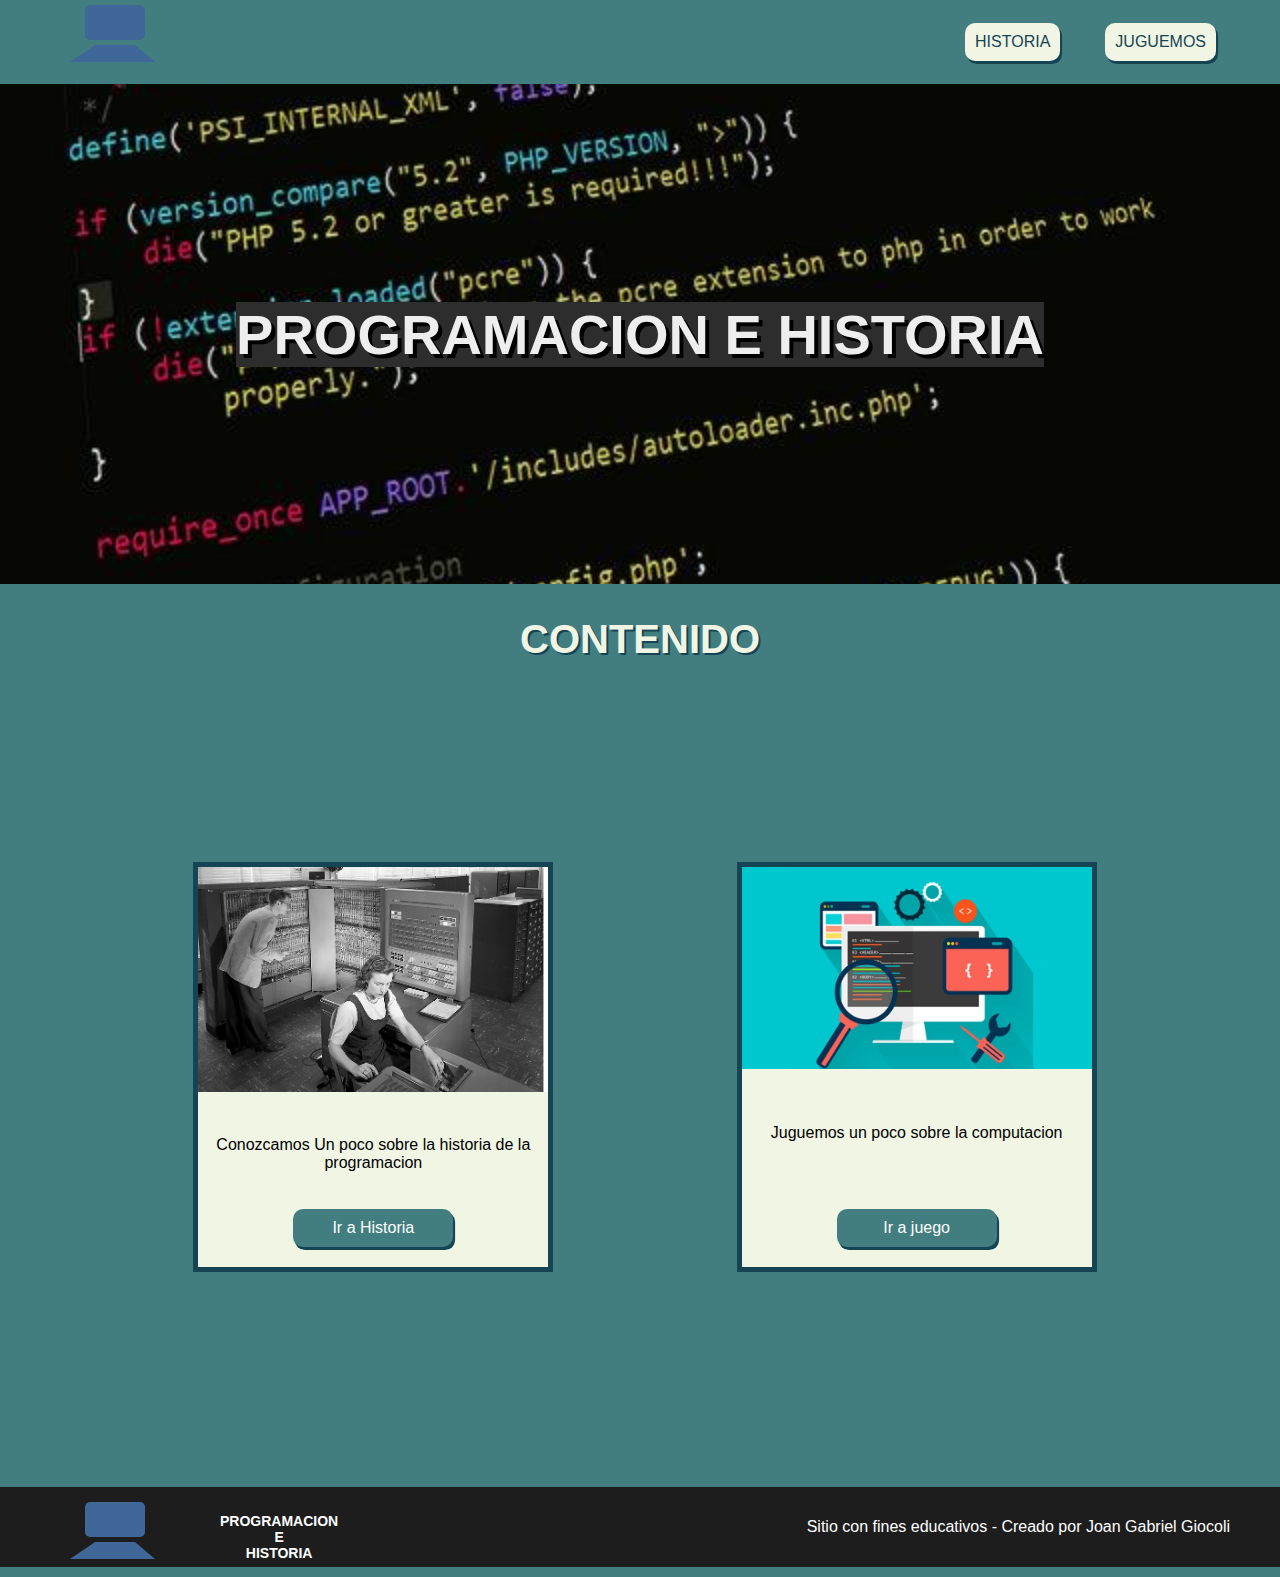
<file: Index.html>
<!DOCTYPE html>
<html lang="en">
<head>
    <meta charset="UTF-8">
    <meta http-equiv="X-UA-Compatible" content="IE=edge">
    <meta name="viewport" content="width=device-width, initial-scale=1.0">
    <link href="https://fonts.googleapis.com/css2?family=Montserrat&display=swap" rel="stylesheet">
    <link rel="stylesheet" href="estilos.css">
    <title>Proyecto-Final</title>
    <link rel="shortcut icon" href="imagenes/logo.svg" width="75px" type="image/x-icon">
</head>
<body>
    <header>
        <a href="Index.html" class="headerA">
        <svg class="svg1">
            <rect x="45" y="5" fill="#3F6797" rx="5" class="borde"></rect>
            <rect x="50" y="10" class="relleno" rx="5" fill="#B1D5E4"></rect>
            <polygon points="55 45 ,95 45,115 62,30 62" fill="#3F6797" class="borde"></polygon>
            <polygon points="57 48 ,92 48,104 58,43 58" fill="#B1D5E4" class="relleno"></polygon>
        </svg>
        </a>
            <ul>
                <li class="li1"><a href="historia.html">HISTORIA</a></li>
                <li class="li1"><a href="Juego.html">JUGUEMOS</a></li>
            </ul>
    </header>
        <div id="titulo">
        <h1>PROGRAMACION E HISTORIA</h1>
    </div>
    <div id="main">
        <h2 class="titulos" id="T5">CONTENIDO</h2>
        <div id="grid">
            <div class="etiqueta">
              <img class="imgIndex" src="imagenes/img1.jpg" alt="">
              <p class="pEtiq1">Conozcamos Un poco sobre la historia de la programacion</p>
              <li class="li2"><a href="historia.html" class="a1">Ir a Historia</a></li>
            </div>
            <div class="etiqueta">
                <img class="imgIndex" src="imagenes/img2.jpg" alt="">
                <p class="pEtiq2">Juguemos un poco sobre la computacion</p>
                <li class="li2"><a href="Juego.html" class="a1">Ir a juego</a></li>
            </div>
        </div>
    </div>
    <footer>
        <div class="cont1">
        <svg class="svg2">
            <rect x="45" y="5" fill="#3F6797" rx="5" class="borde"></rect>
            <rect x="50" y="10" class="relleno" rx="5" fill="#B1D5E4"></rect>
            <polygon points="55 45 ,95 45,115 62,30 62" fill="#3F6797" class="borde"></polygon>
            <polygon points="57 48 ,92 48,104 58,43 58" fill="#B1D5E4" class="relleno"></polygon>
        </svg>
        <div class="div1">
            <p>PROGRAMACION</p>
            <br>
            <p>E</p>
            <br>
            <p>HISTORIA</p>
        </div>
        </div>
        <div class="cont2">  
            <p>Sitio con fines educativos - Creado por Joan Gabriel Giocoli</p>
        </div>
    </footer>
    <div class="Debajo1"></div>
</body>
</html>
</file>
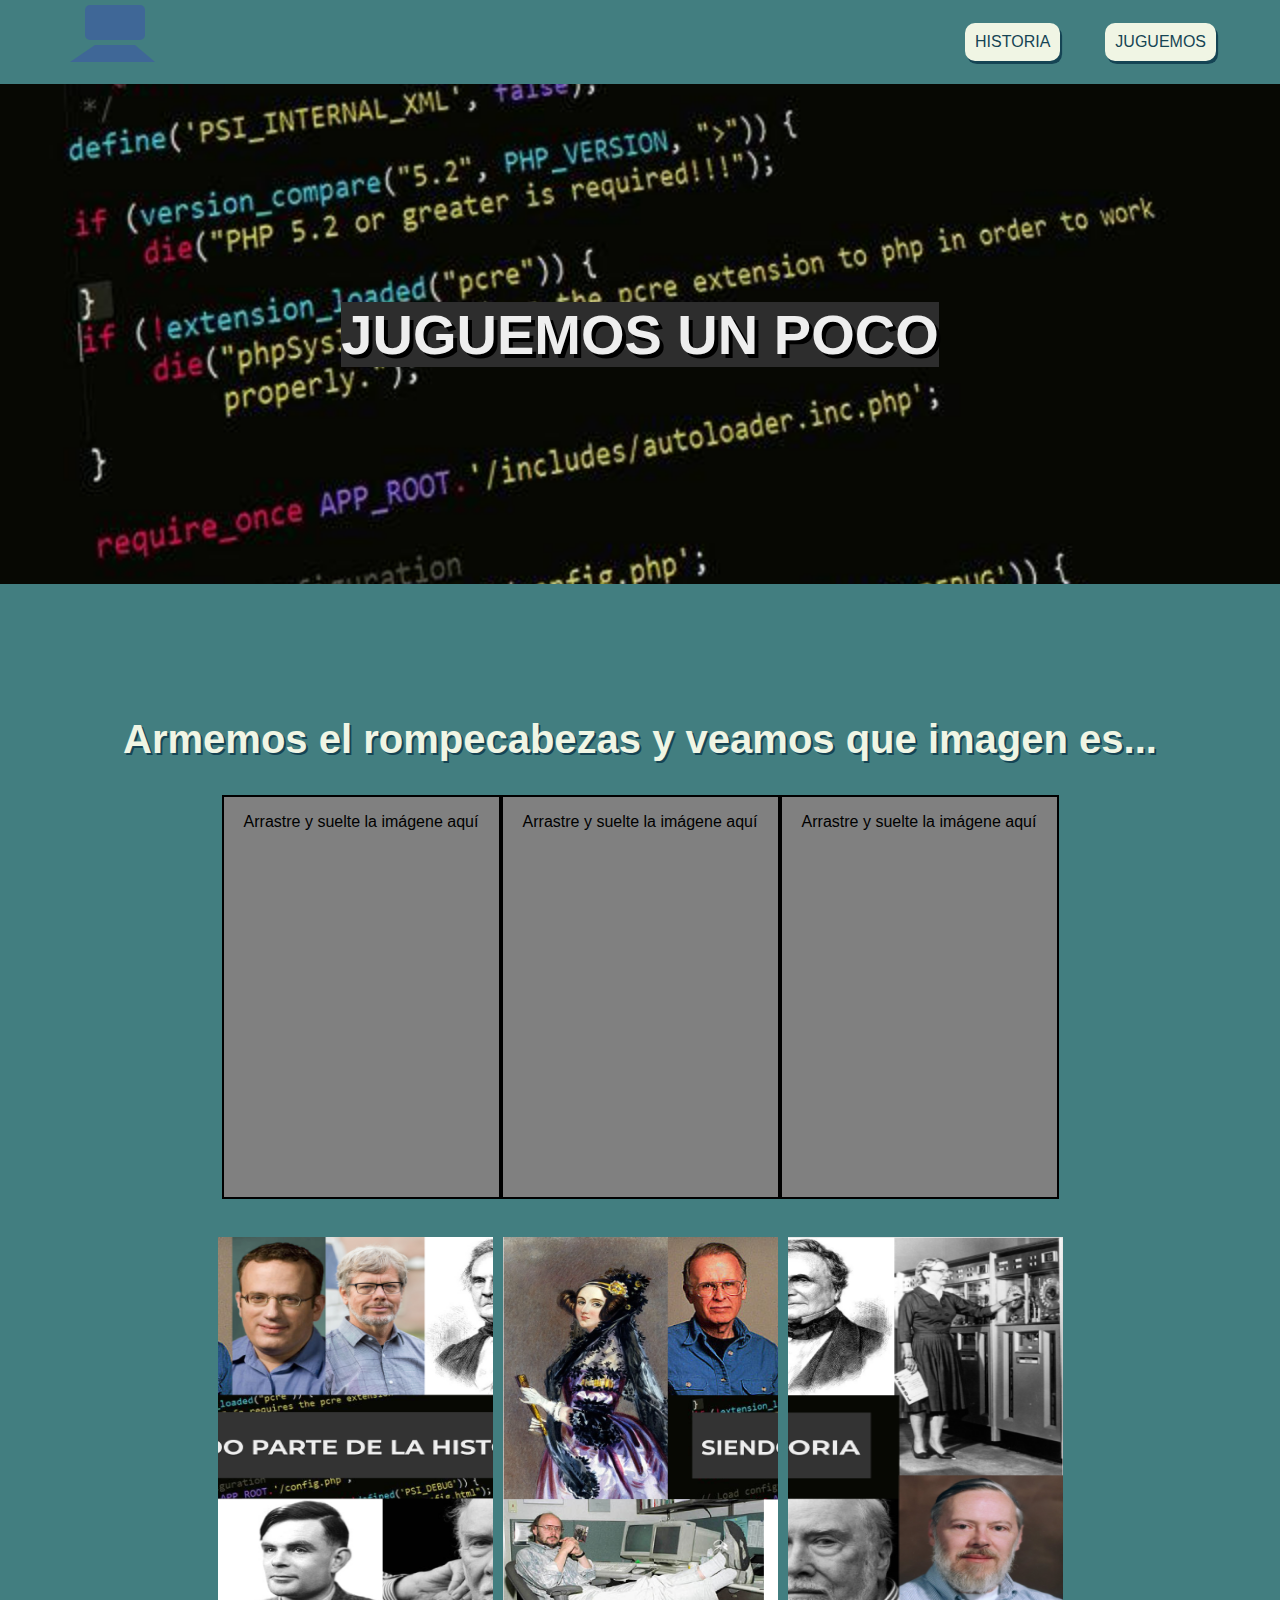
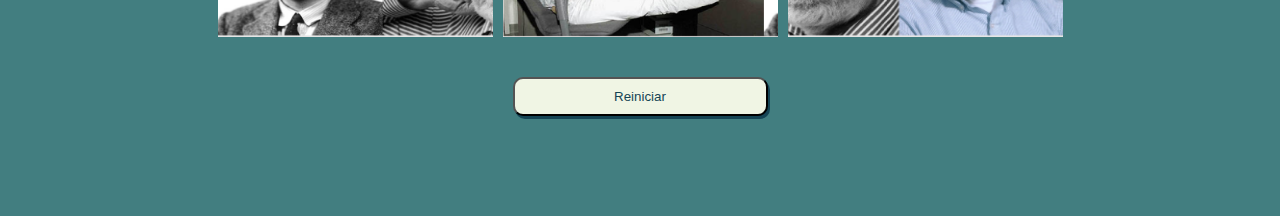
<file: Juego.html>
<!DOCTYPE html>
<html lang="en">
<head>
    <meta charset="UTF-8">
    <meta http-equiv="X-UA-Compatible" content="IE=edge">
    <meta name="viewport" content="width=device-width, initial-scale=1.0">
    <link href="https://fonts.googleapis.com/css2?family=Montserrat&display=swap" rel="stylesheet">
    <link rel="stylesheet" href="estilos.css">
    <title>Proyecto-Final</title>
    <link rel="shortcut icon" href="imagenes/logo.svg" width="75px" type="image/x-icon">
</head>
<body>
    <header>
        <a href="Index.html" class="headerA">
            <svg class="svg1">
                <rect x="45" y="5" fill="#3F6797" rx="5" class="borde"></rect>
                <rect x="50" y="10" class="relleno" rx="5" fill="#B1D5E4"></rect>
                <polygon points="55 45 ,95 45,115 62,30 62" fill="#3F6797" class="borde"></polygon>
                <polygon points="57 48 ,92 48,104 58,43 58" fill="#B1D5E4" class="relleno"></polygon>
            </svg>
            </a>
            <ul>
                <li class="li1"><a href="historia.html">HISTORIA</a></li>
                <li class="li1"><a href="Juego.html">JUGUEMOS</a></li>
            </ul>
    </header>
        <div id="titulo">
            <h1>JUGUEMOS UN POCO</h1>
        </div>
        <div id="main">
            <p class="titulos" id="T4">Armemos el rompecabezas y veamos que imagen es...</p>

            <div class="contenedorGrande">
                <div class="contenedorChico">
                    <p class="Indicacion" id="Indicacion1">Arrastre y suelte la imágene aquí</p>
                </div>
                <div class="contenedorChico">
                    <p class="Indicacion" id="Indicacion2">Arrastre y suelte la imágene aquí</p>
                </div>
                <div class="contenedorChico">
                    <p class="Indicacion" id="Indicacion3">Arrastre y suelte la imágene aquí</p>
                </div>
            </div>
            <div class="contenedorGrande">
                <img  class="imgRompe" src="imagenes/rompe2.png" alt="img1">
                <img class="imgRompe" src="imagenes/Rompe1.png" alt="img2">
                <img class="imgRompe" src="imagenes/Rompe3.png" alt="img3">
            </div>
            <div class="cont">
                <button class="reiniciar">
                    Reiniciar
                </button>
            </div>
        </div>
        <script src="js/Juego.js"></script>
</body>
</file>
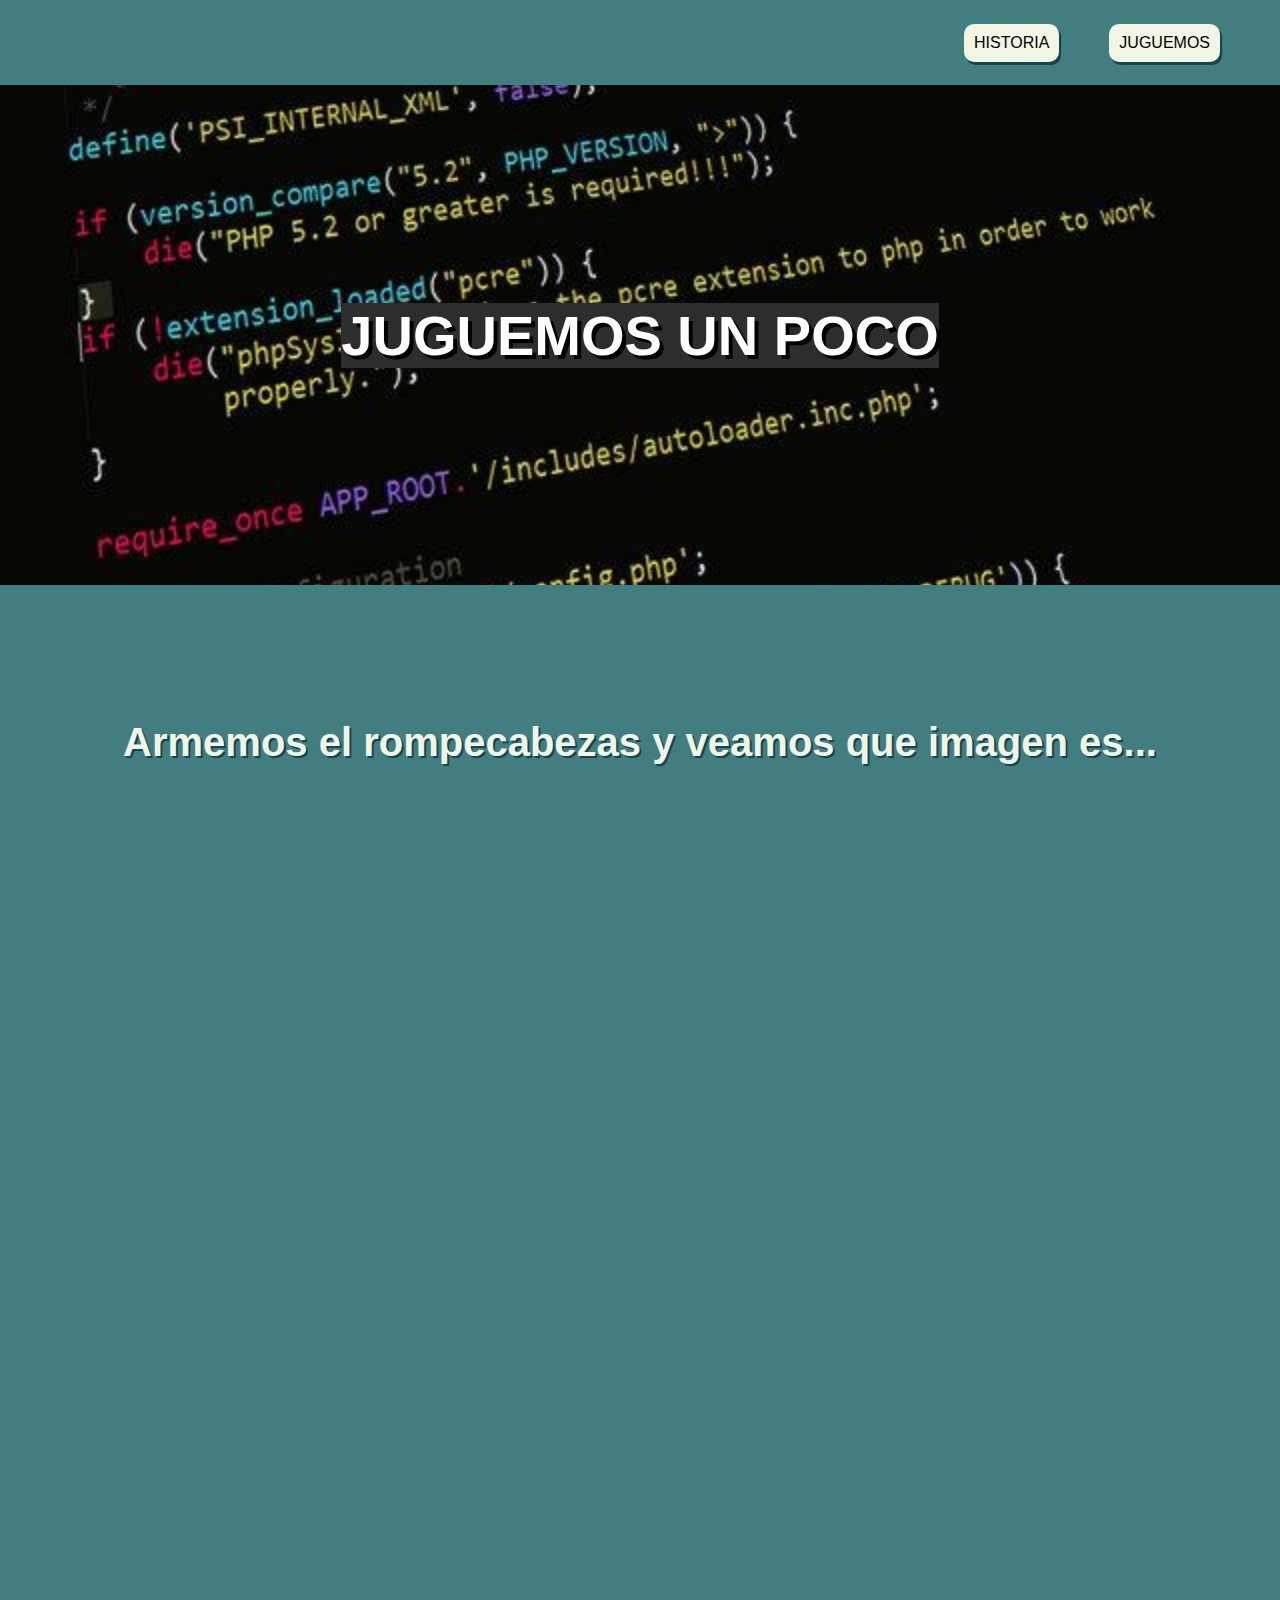
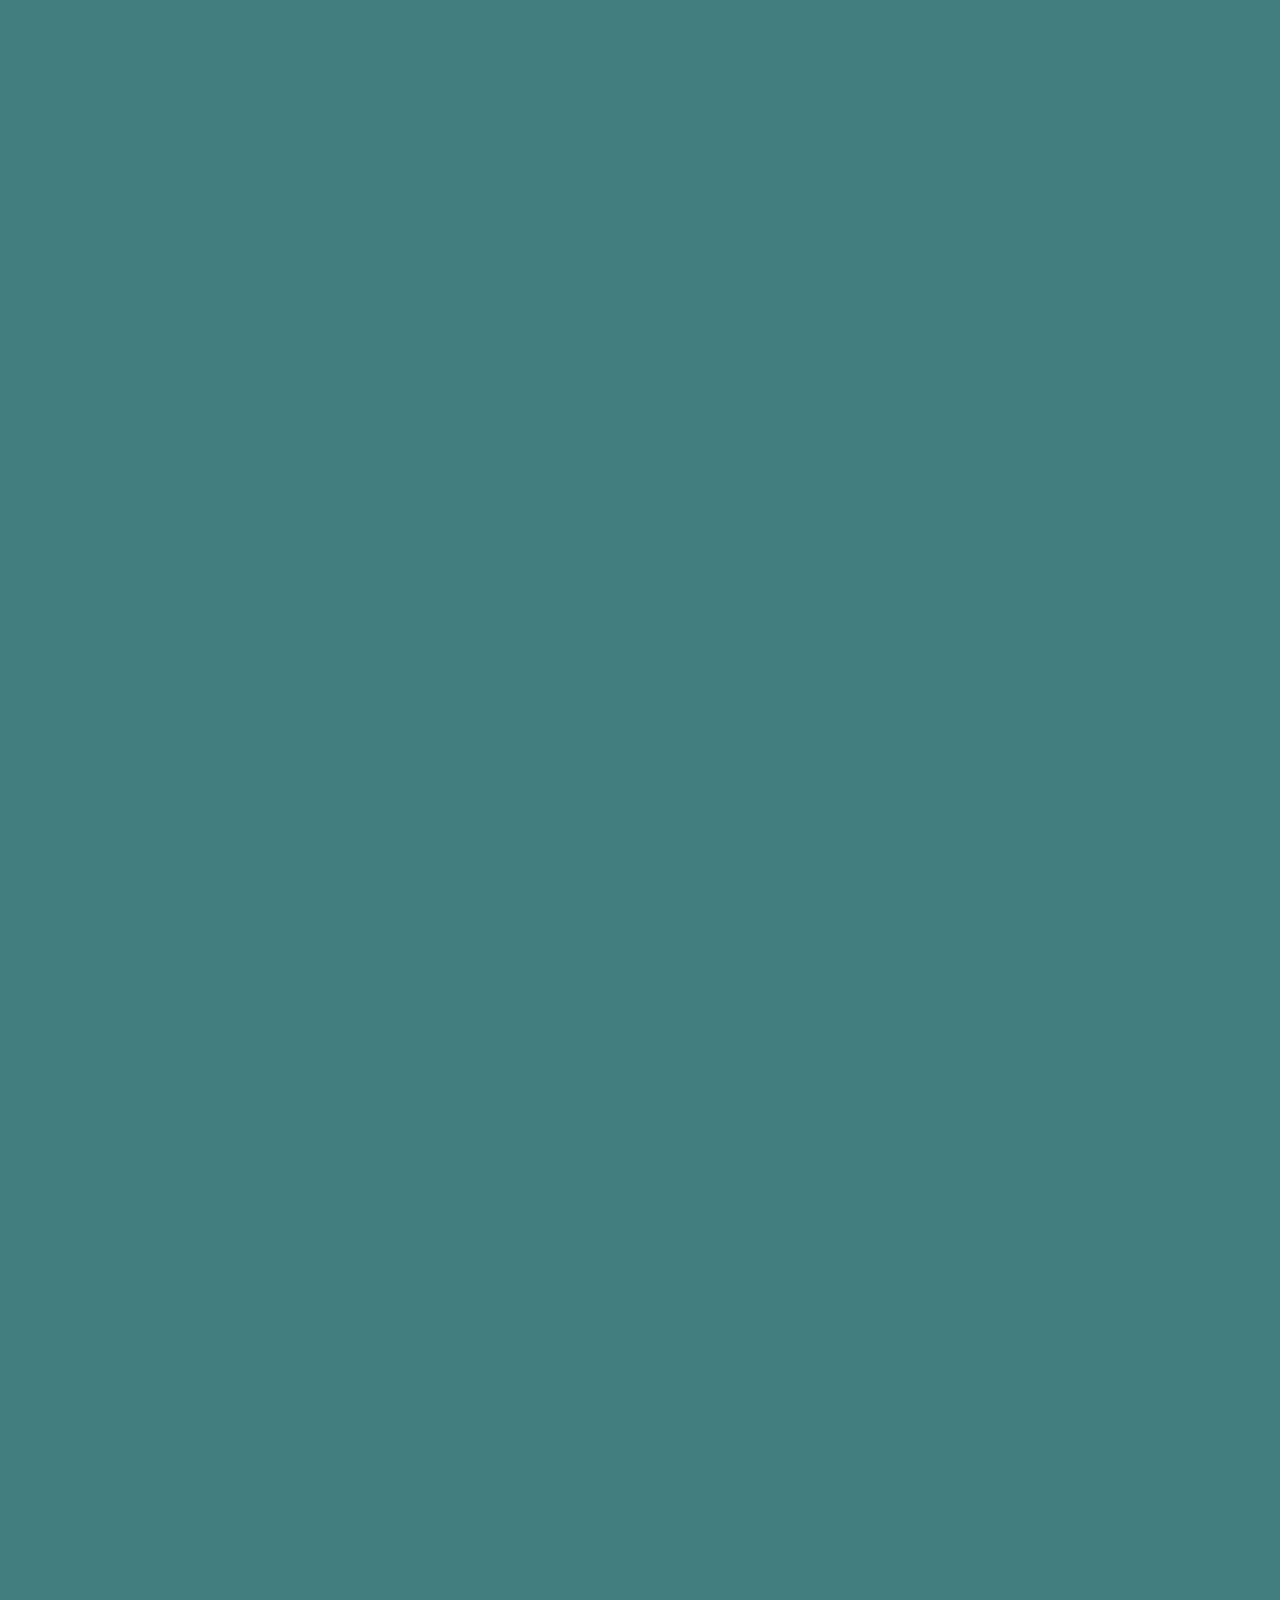
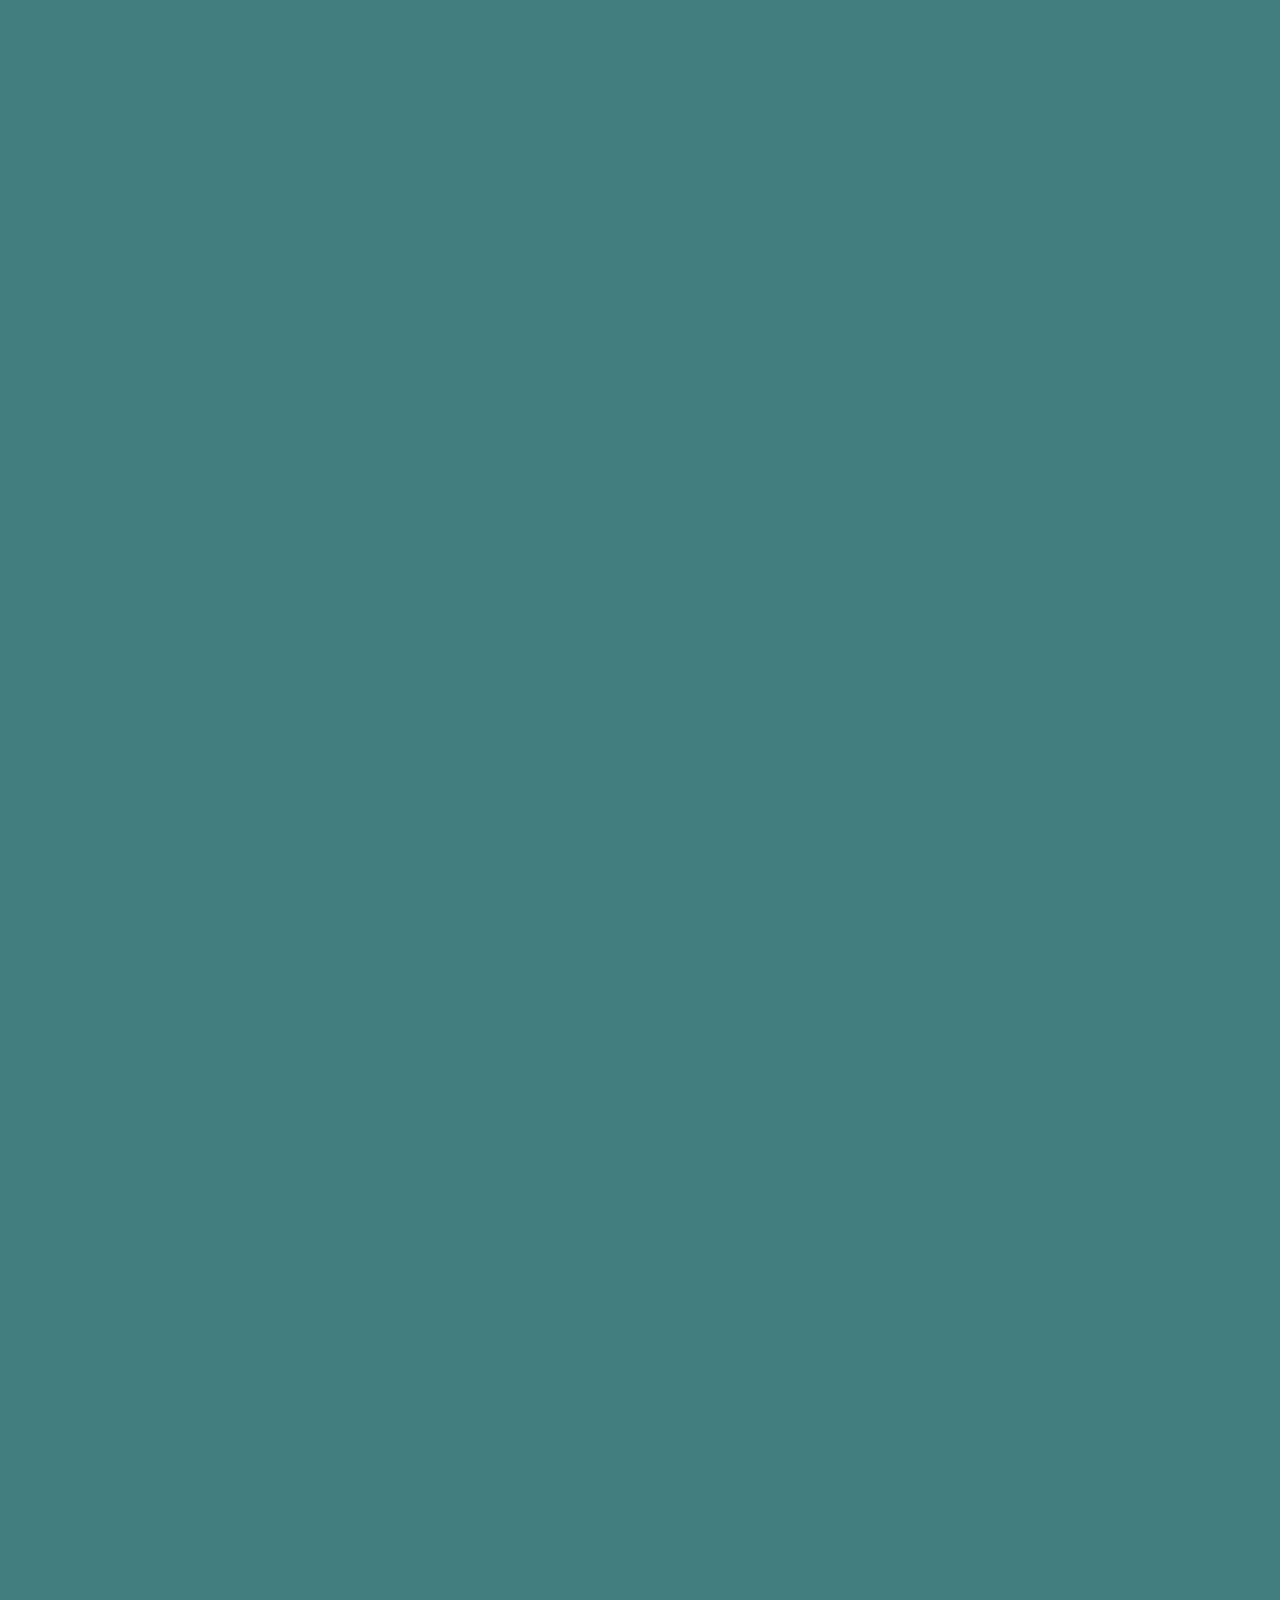
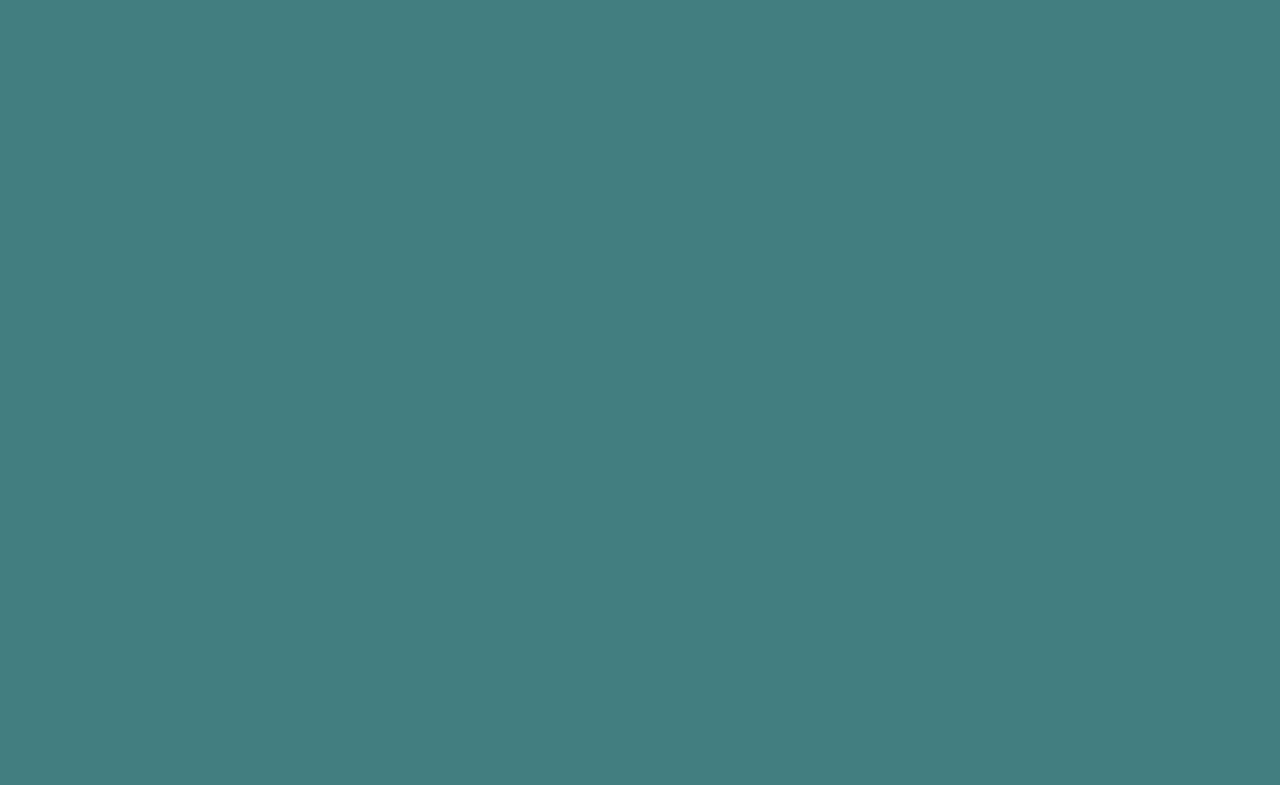
<file: Juego/Juego.html>
<!DOCTYPE html>
<html lang="en">
<head>
    <meta charset="UTF-8">
    <meta http-equiv="X-UA-Compatible" content="IE=edge">
    <meta name="viewport" content="width=device-width, initial-scale=1.0">
    <link href="https://fonts.googleapis.com/css2?family=Montserrat&display=swap" rel="stylesheet">
    <link rel="stylesheet" href="./style.css">
    <title>Proyecto Final</title>
</head>
<body>
    <header>
            <ul>
                <li class="li1"><a href="/Historia/historia.html">HISTORIA</a></li>
                <li class="li1"><a href="">JUGUEMOS</a></li>
            </ul>
    </header>
        <div id="titulo">
            <h1>JUGUEMOS UN POCO</h1>
        </div>
        <div id="main">
            <p class="titulos" id="h2">Armemos el rompecabezas y veamos que imagen es...</p>

        </div>
</body>
</file>
<file: estilos.css>
/*Estilos en comun*/
*{
    margin: 0px;
    font-family: 'arial', sans-serif;
}
body{
    background-image: url('imagenes/codigo.jpeg');
    background-repeat: no-repeat;
    background-size: cover;
    background-attachment: fixed;
}
header{
    width: 100%;
    height: 84px;
    background-color: #427E80;
    display: flex;
    justify-content: end;
}
.headerA{
    width: 40%;
    height: 100%;
}
.svg1{
    width: 200px;
    height: 80px;
    background-color: #427E80;
    display: flex;
    justify-content: start;
    margin-left: 40px;
}
.borde{
    width: 60px;
    height: 35px;
    animation: ease-in 5s;
    animation-iteration-count: 1;
    animation-name: a;
}
.relleno{
    width: 50px;
    height: 25px;
    animation: ease-in 5s;
    animation-iteration-count: 1;
    animation-name: a;
    animation-delay: .5s;
    opacity: 0;
    animation-fill-mode: forwards;

}
@keyframes a{
    0% {
        transform: translate(0,-10px);
        opacity: 0;
    }
    20% {
        transform: translate(0,-10px);
            opacity: 0;
    }
    30% {
        transform: translate(0,0);
        opacity: 1;
    }
    90% {
        transform: translate(0,0);
        opacity: 1;
    }
    100% {
        transform: translate(0,0);
        opacity: 1;
    }
}
ul{
    width: 60%;
    height: 100%;
    display: flex;
    list-style: none;
    gap: 45px;
    justify-content: end;
    margin-right: 64px;
    align-items: center;
}
li{
    list-style: none;
}
.li1{
    background-color: #F0F5E4;
    border-radius: 10px;
    padding: 10px;
    box-shadow: 2px 3px 0px .1px #154454;
}
a{
    text-decoration: none;
    color: #154454;
    font-weight: 300;
}
.li1:active{
    transform: translate(3px, 2px);
    box-shadow: 0px 0px 0px 0px #427E80;
}
#titulo{
    width: 100%;
    height: 500px;
    background-color: transparent;
    display: flex;
    justify-content: center;
    align-items: center;
}
h1{
    color: #eeeeee;
    font-size: 56px;
    text-shadow: 4px 4px #000000;
    background-color: #2D2D2D;
    text-align: center;
    margin-left: 10%;
    margin-right: 10%;
}
#main{
    width: 100%;
    height: auto;
    background-color: #427E80;  
    display: flex;
    flex-direction: column;
}
footer{
    width: 100%;
    height: 80px;
    background-color: #1d1d1d; 
    display: flex;
    color: #ffffff;
}
.cont1His{
    width: 50%;
    height: 100%;
    display: flex;
    gap: 85px;
}
.cont1{
    width: 50%;
    height: 100%;
    display: flex;
}
.cont2{
    width: 50%;
    height: 100%;
    display: flex;
    justify-content: end;
    align-items: center;
    margin-right: 50px;
}
.imgFooter{
    width: 75px;
    margin-left: 40px;
    margin-right: 20px;
}
.svg2{
    margin-top: 10px;
    margin-left: 40px;
    background-color: #1D1D1D;
    width: 180px; 
}
.div1{
    line-height: 8px;
    font-size: 14px;
    font-weight: bold;
    text-align: center;
    margin-top: 30px;
}
.Debajo1{
    width: 100%;
    height: 10px;
    background-color: #427E80;
}
.Debajo2{
    width: 100%;
    height: 20px;
    background-color: #427E80;
}
/*Index*/
.titulos{
    color: #F0F5E4;
    font-size: 40px;
    text-shadow: 2px 2px #154454;
    font-weight: 600;
    text-align: center;
}
#T5{
    padding: 33px;
    display: flex;
    justify-content: center;
}
#T4{
    margin-top: 133px;
}
#grid{
    margin-top: 167px;
    width: 100%;
    width: auto;
    display: grid;
    grid-template-columns: 350px 350px;
    grid-template-rows: 400px;
    justify-content: space-evenly;
    padding-bottom: 225px;
}
.etiqueta{
    width: 100%;
    height: 100%;
    background-color: #F0F5E4;
    text-align: center;
    border: 5px solid #154454;
    display: grid;
}

.imgIndex{
    width: 100%;
}
.li2{
    background-color: #427E80;
    border-radius: 10px;
    padding: 10px;
    box-shadow: 2px 3px 0px .1px #154454;
    color: #F0F5E4;
    width: 40%;
    align-self: end;
    justify-self: center;
    margin-bottom: 20px;
}
.li2:active{
    transform: translate(3px, 2px);
    box-shadow: 0px 0px 0px 0px #427E80;
}
.pEtiq1{
    margin-top: 25px;
}
.pEtiq2{
    margin-top: 21px;
}
.a1{
    color: #ffffff;
}
/*Juego*/
.contenedorGrande{
    width: auto;
    height: auto;
    background-color: transparent;
    display: flex;
    justify-content: center;
    margin-top: 33px;
}
.contenedorChico{
    width: 275px;
    height: 400px;
    background-color: grey;
    text-align: center;
    border: 2px solid;

}
.Indicacion{
    margin-top: 16px;
}
.imgRompe{
    width: 275px;
    height: 400px;
    border: transparent solid 5px;

}
.cont{
    width: 100%;
    height: 100%;
    display: flex;
    justify-content: center;
}
.reiniciar{
    width: 255px;
    height: 39px;
    color: #154454;
    font-weight: 300;
    box-shadow: 2px 3px #154454;
    background-color: #F0F5E4;
    border-radius: 10px;
    margin-top: 35px;
    margin-bottom: 100px;
}
button:active{
    transform: translate(3px, 2px);
    box-shadow: 0px 0px 0px 0px #427E80;
}

/*Historia*/
.Linea1{
    width: 100%;
    display: grid;
    grid-template-columns: 55% 45%;
    grid-template-rows: auto;
    align-items: center;
    justify-content: center;
    margin-top: 200px;
    margin-bottom: 200px;
}
.Linea2{
    width: 100%;
    display: grid;
    grid-template-columns: 52.5% 47.5%;
    grid-template-rows: auto;
    align-items: center;
    justify-content: center;
    margin-bottom: 200px;
}
.Linea3{
    width: 100%;
    display: grid;
    grid-template-columns: 25% 75%;
    grid-template-rows: auto;
    align-items: center;
    justify-content: center;
}
.titulos{
    color: #F0F5E4;
    font-size: 40px;
    text-shadow: 2px 2px #154454;
    font-weight: 600;
    text-align: center;
}
.parrafo1{
    padding-right: 75px;
}
.parrafo2{
    padding-left: 200px;
}
.parrafo3{
    padding-right: 75px;
}
#titulo3{
    margin-left: 50px;
}
#tituloVideo{
    margin-top: 310px;
}
.video{
    width: 70%;
    height: auto;
    background-color: #000000;
    margin-left: 15%;
    margin-top: 32px;
    padding: 5px;
    margin-bottom: 100px;
}
video{
    width: 100%;
}
.barra{
    width: 100%;
    height: 50px;
    background-color: #1D1D1D;
    color: white;
    border-radius: 10px;
    display: flex;
}
.botones{
    height: 100%;
    width: 200px;
    display: flex;
    align-items: center;
    padding-left: 5px;
}
#btn1, #btn2{
    width: 80px;
    height: 90%;
    text-align: center;
    background-color: white;
    border-radius: 10px;
    border: 0px 1px 1px solid;
    margin-right: 20px;
    box-shadow: 2px 3px #154454;
}
button:active{
    transform: translate(2px, 3px);
    box-shadow: 0px 0px 0px 0px #1D1D1D;
}
.tiempo{
    width: 84%;
    display: flex;
    align-items: end;
    justify-content: end;
    margin-right: 15px;
}
</file>
<file: Juego/style.css>
*{
    margin: 0px;
    font-family: 'arial', sans-serif;
}
body{
    background-image: url(/imagenes/codigo.jpeg);
    background-repeat: no-repeat;
    background-size: cover;
    background-attachment: fixed;
}
header{
    width: 100%;
    height: 85px;
    background-color: #427E80;
    display: flex;
    justify-content: end;
}
ul{
    width: 60%;
    height: 100%;
    display: flex;
    list-style: none;
    gap: 50px;
    justify-content: end;
    margin-right: 60px;
    align-items: center;
}
li{
    list-style: none;
}
.li1{
    background-color: #F0F5E4;
    border-radius: 10px;
    padding: 10px;
    box-shadow: 2px 3px 0px .1px #154454;
}
a{
    text-decoration: none;
    color: #000000;
}
.li1:hover{
    cursor: pointer;
}
.li1:active{
    transform: translate(3px, 2px);
    box-shadow: 0px 0px 0px 0px #427E80;
}
#titulo{
    width: 100%;
    height: 500px;
    background-color: transparent;
    display: flex;
    justify-content: center;
    align-items: center;
}
h1{
    color: #ffffff;
    font-size: 56px;
    text-shadow: 4px 4px #000000;
    background-color: #2D2D2D;
    text-align: center;
    margin-left: 10%;
    margin-right: 10%;
}
#main{
    width: 100%;
    height: 5000px;
    background-color: #427E80;
    display: flex;
    flex-direction: column;
}
.titulos{
    color: #F0F5E4;
    font-size: 40px;
    text-shadow: 2px 2px #154454;
    font-weight: 600;
    text-align: center;
}
#h2{
    margin-top: 135px;
}
</file>
